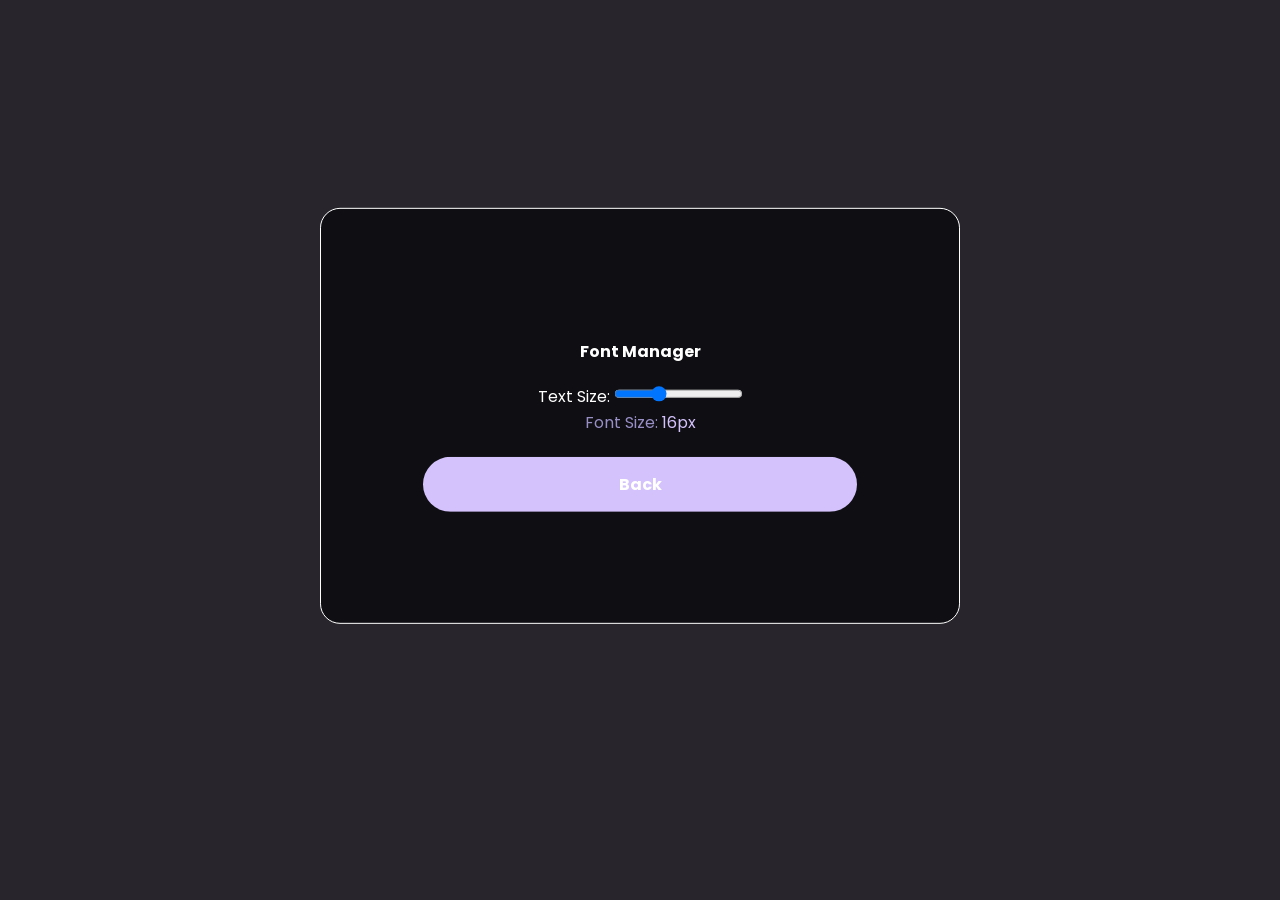
<file: settings.html>
<!DOCTYPE html>
<html lang="en">
<head>
    <meta charset="UTF-8">
    <meta name="viewport" content="width=device-width, initial-scale=1.0">
    <link rel="stylesheet" href="css/style.css">
    <title>Settings</title>
</head>
<body>
    <div id="settings">
        <h1 style="margin-bottom: 20px; font-size: 32px;">Font Manager</h1>
        <label for="font-size">Text Size:</label>
        <input type="range" id="font-size" min="12" max="24" value="16" step="1">
        <p>Font Size: <span id="font-size-text"></span></p>
        
        <a style="margin-top: 20px;" href="index.html" class="btn" id="back">Back</a>

    </div>

    <script src="settings.js"></script>
</body>
</html>
</file>
<file: css/style.css>
@import url('https://fonts.googleapis.com/css2?family=Poppins:ital,wght@0,100;0,200;0,300;0,400;0,500;0,600;0,700;0,800;0,900;1,100;1,200;1,300;1,400;1,500;1,600;1,700;1,800;1,900&display=swap');

*{
    margin: 0;
    padding: 0;
    box-sizing: border-box;
    scroll-behavior: smooth;
}

html{
    font-family: 'Poppins', sans-serif;
    font-size: 16px;
    color: var(--lightColor);
    /* user-select: none; */
    overflow-x: hidden;
}

:root{
    --primaryColor: #D4C2FC;
    --secondaryColor: #998FC7;
    --lightColor: #fff;
    --bgColor-1: #28262C;
    --bgColor-2: #0F0E13;
    --padding: 8%;

    --loader-color-1: #F9F5FF;
    --loader-color-2: #14248A;
}

body {
    /* background-image: linear-gradient(to bottom right,var(--bgColor-1),var(--bgColor-2));
    background-repeat: no-repeat;
    background-position: center;
    background-size: cover; */
    background: var(--bgColor-1);
    transition: 1s ease-in-out;
}

.padding{
    padding: var(--padding);
    color: #171a1c;
}

.home{
    width: 100%;
    height: auto;
    display: flex;
    flex-direction: column;

    background-image: url('../images/bg/homeBG.jpg');
    background-repeat: no-repeat;
    background-size: cover;
    /* background-position: center; */
}

.home h1{
    transition: 0.6s;
    user-select: none;
}

.home h1:hover{
    transform: translateX(15%);
    color: var(--primaryColor);
}

.title {
    display: flex;
    justify-content: center;
    color: white;
    font-size: 2.2em;
    font-weight: 700;
    margin-bottom: 30px;
    text-transform: uppercase;
}

.des {
    display: flex;
    justify-content: center;
    color: white;
    font-size: 1.4em;
    font-weight: 500;
    margin-bottom: 25px;
}

.floating{
    position: relative;
    animation: float 5s ease-in-out infinite;
}

@keyframes float {
    0%{transform: translateY(10%);}
    50%{transform: translateY(-10%);}
    100%{transform: translateY(10%);}
}

span{
    color: var(--primaryColor);
}

h1{
    font-size: 4.65rem;
    margin: 1.7rem 0;
}

h3{
    font-size: 1.5rem;
    margin-bottom: 3.5rem;
}

h4{
    font-size: 1.25rem;
    letter-spacing: 0.12rem;
    color: var(--secondaryColor);
}

h5{
    font-size: 1.37rem;
    margin-bottom: 1.5rem;
    letter-spacing: 2px;
}

a{
    color: var(--secondaryColor);
    text-decoration: none;
    font-weight: bold;
}

p{
    color: var(--secondaryColor);
    /* letter-spacing: 1px; */
    line-height: 1.8rem;
    font-size: 1rem;
}

.btn{
    background-color: var(--primaryColor);
    color: var(--lightColor);
    text-decoration: none;
    text-align: center;
    display: flex;
    flex-direction: column;
    font-weight: bold;
    margin-bottom: 8px;
    padding: 0.81rem 1.87rem;
    border-radius: 30px;
    border: 2px solid transparent;
    transition: 0.6s;
}

.btn:hover{
    background-color: transparent;
    border: 2px solid var(--primaryColor);
}

.content{
    flex-grow: 1;
    padding: var(--padding);
    display: flex;
    align-items: center;
    justify-content: space-between;
}

.social{
    margin-top: 3.5rem;
}

.social img{
    margin-right: 1.2rem;
    width: 2.5rem;
    transition: 0.4s;
}

.social img:hover{
    transform: scale(1.2);
}

.about{
    background-color: var(--bgColor-2);
    padding: 2rem var(--padding);
    display: flex;
    align-items: center;
    justify-content: space-around;
}

.about .container-images {
    width: 35%;
}

.about .container-images img {
    width: 90%;
    border-radius: 50%;
    border: var(--lightColor) 2px solid;
}

.about .container-texts{
    width: 35%;
}

.social-media {
    margin-left: auto;
    margin-right: auto;
    text-align: center;
    justify-content: center;
    align-items: center;
  }
  
  .social-media h2 {
    font-size: 48px;
    margin-top: 20px;
    margin-bottom: 10px;
  }
  
  .cardDis {
    display: flex;
    flex-wrap: wrap;
    justify-content: center;
  }
  
  .card {
    width: 300px;
    padding: 20px;
    box-shadow: 0 4px 8px rgba(0, 0, 0, 0.1);
    text-align: center;
    background-color: #ccc;
    /* border: #fff 1px solid; */
    border-radius: 8px;
    margin: 20px;
  }
  
  .card img {
    width: 150px;
    height: 150px;
    border-radius: 50%;
    object-fit: cover;
    margin-bottom: 15px;
  }
  
  .card h2 {
    font-size: 24px;
    margin: 10px 0;
    /* color: #; */
  }
  
  .card p {
    font-size: 20px;
    margin-bottom: 20px;
    color: #c9c9c9;
  }
  
  .card a {
    background-color: var(--bgColor-2);
    color: var(--lightColor);
    text-decoration: none;
    text-align: center;
    display: flex;
    flex-direction: column;
    font-weight: bold;
    margin-bottom: 8px;
    padding: 0.41rem 0.87rem;
    border-radius: 30px;
    border: 2px solid transparent;
    transition: 0.6s;
  }

  .card a:hover{
    background-color: transparent;
    border: 2px solid #fff;
  }
  
  .card.youtube {
    background:linear-gradient(120deg, #ff0000, #282828);
  }
  
  .card.insta {
    background: linear-gradient(125deg, #f9ce34, #ee2a7b, #6228d7);
  }
  
  .card.twitch {
    background: linear-gradient(125deg, #692de0, #431a80);
  }
  
  .card.discord {
    background: linear-gradient(-120deg, #7289da, #99aab5, #2c2f33);
  }
  
  .card.discord a {
    text-decoration: none;
  }
  
  @media (max-width: 768px) {
    .cardDis {
      flex-direction: column;
      align-items: center;
    }
  }

footer{
    background-color: var(--bgColor-2);
    color: var(--lightColor);
    padding: 2em;
    display: flex;
    flex-direction: row;
    justify-content: space-around;
}

.footer a{
    background-color: var(--bgColor-1);
    color: var(--lightColor);
    text-decoration: none;
    text-align: center;
    display: flex;
    flex-direction: column;
    font-weight: bold;
    margin-bottom: 8px;
    padding: 0.41rem 0.87rem;
    border-radius: 30px;
    border: 2px solid transparent;
    transition: 0.6s;
}

.footer a:hover{
    background-color: transparent;
    border: 2px solid #fff;
}

.footer p{
    margin-left: 5px;
    margin-right: 5px;
}

.footer h6{
    display: flex;
    flex-direction: row;
    font-size: medium;
    margin: 0 10px 10px;
}

/*---MIDEA---*/

@media screen and (max-width: 575px){
    /* :root{
        --padding: 1.5rem;
    } */

    html{
        font-size: 13px;
        max-width: 100%;
    }

    .about .container-images {
        display: none;
    }

    .about .container-texts{
        width: 100%;
    }
}

/* Settings style */
#settings{
    top: 0;
    padding: var(--padding);
    background: var(--bgColor-2);
    border-radius: 20px;
    border: var(--lightColor) 1px solid;
    margin-left: auto;
    margin-right: auto;
    transform: translateY(50%);
    width: 50%;
    align-items: center;
    text-align: center;
}

/* loader */
.load-screen{
    display: flex;
    align-items: center;
    justify-content: center;
    position: fixed;
    inset: 0;
    z-index: 9999;
    min-height: 90vh;
    background-color: #111;
    transition: opacity 99.9s, visibility 1s;
  }
  
  .loader{
    display: inline-block;
    width: 300px;
    height: 20px;
    border-radius: 40px;
    background-color: #fff;
    position: relative;
    overflow: hidden;
    text-align: center;
    line-height: 30px;
    color: white;
  }
  
  .loader::before{
    content: "";
    position: absolute;
    top: 0;
    left: -50px;
    width: 150%;
    height: 100%;
    background-image: linear-gradient(332deg, var(--loader-color-1), var(--loader-color-2));
    border-radius: inherit;
    transform: scaleX(0);
    transform-origin: left;
    animation: scale 4s infinite;
  }
  
  @keyframes scale{
    50%{
      transform: scaleX(1);
    }
    100%{
      transform: scaleX(0);
      transform-origin: right;
    }
  }
  
  .fade{
    opacity: 0;
    visibility: hidden;
  } 

  /* @media screen and (max-width: 575px){
    .loader{
      left: -12%;
      top: -12%;
    }
  } */
</file>
